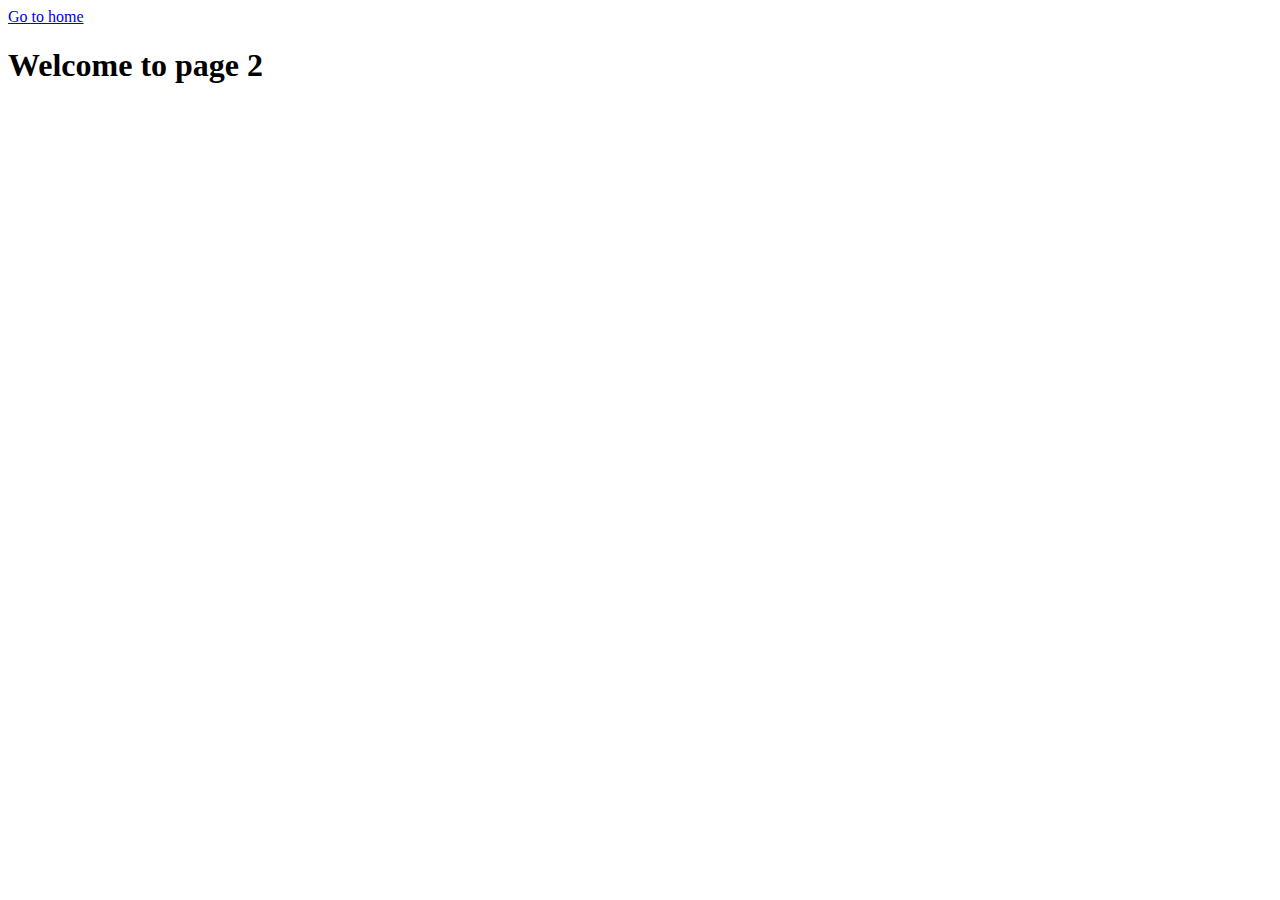
<file: page-2.html>
<!DOCTYPE html>
<html lang="en">
  <head>
    <meta charset="UTF-8" />
    <meta http-equiv="X-UA-Compatible" content="IE=edge" />
    <meta name="viewport" content="width=device-width, initial-scale=1.0" />
    <title>Page 2</title>
  </head>
  <body>
    <section>
      <a href="./index.html">Go to home</a>
      <h1>Welcome to page 2</h1>
    </section>
  </body>
</html>
</file>
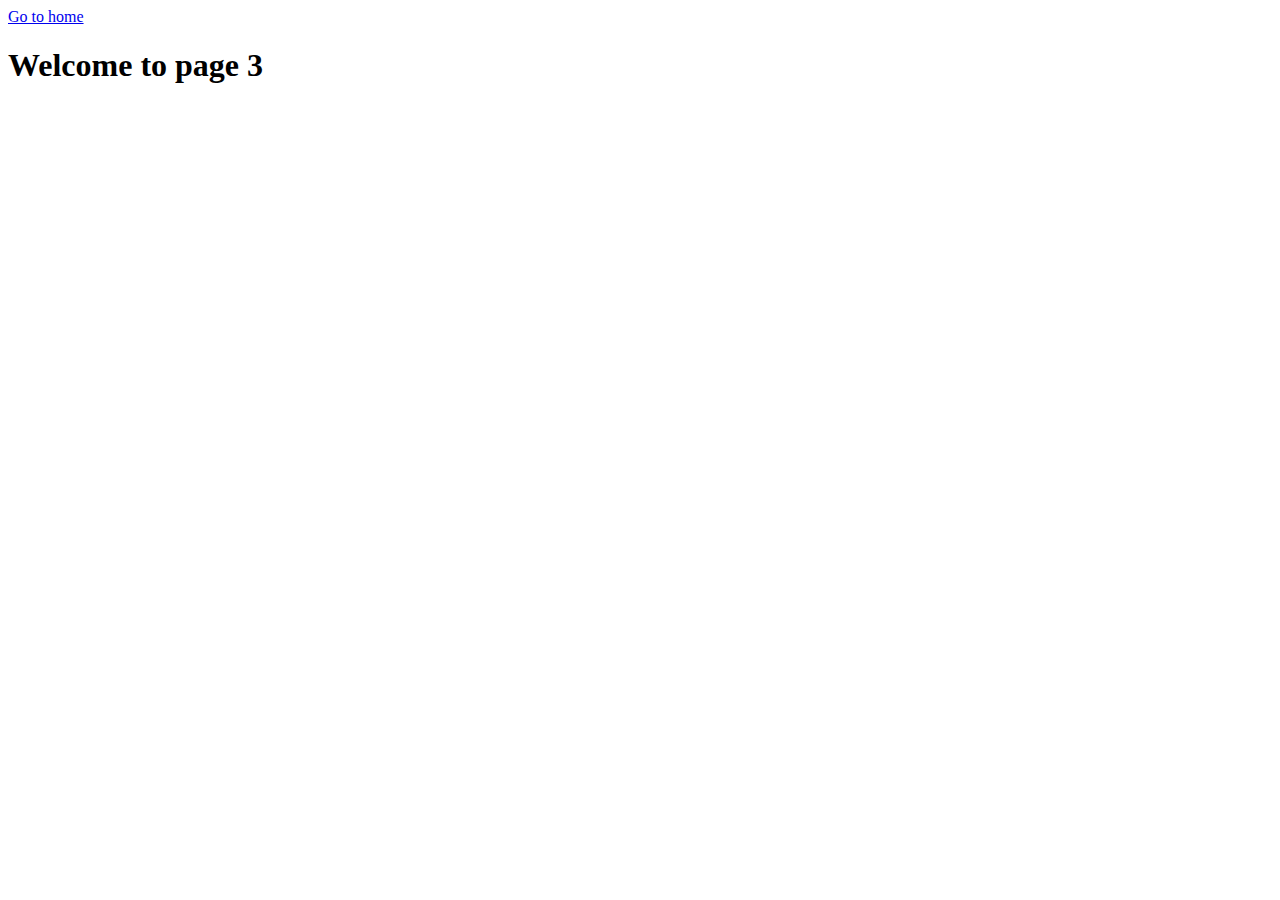
<file: page-3.html>
<!DOCTYPE html>
<html lang="en">
  <head>
    <meta charset="UTF-8" />
    <meta http-equiv="X-UA-Compatible" content="IE=edge" />
    <meta name="viewport" content="width=device-width, initial-scale=1.0" />
    <title>Page 3</title>
  </head>
  <body>
    <section>
      <a href="./index.html">Go to home</a>
      <h1>Welcome to page 3</h1>
    </section>
  </body>
</html>
</file>
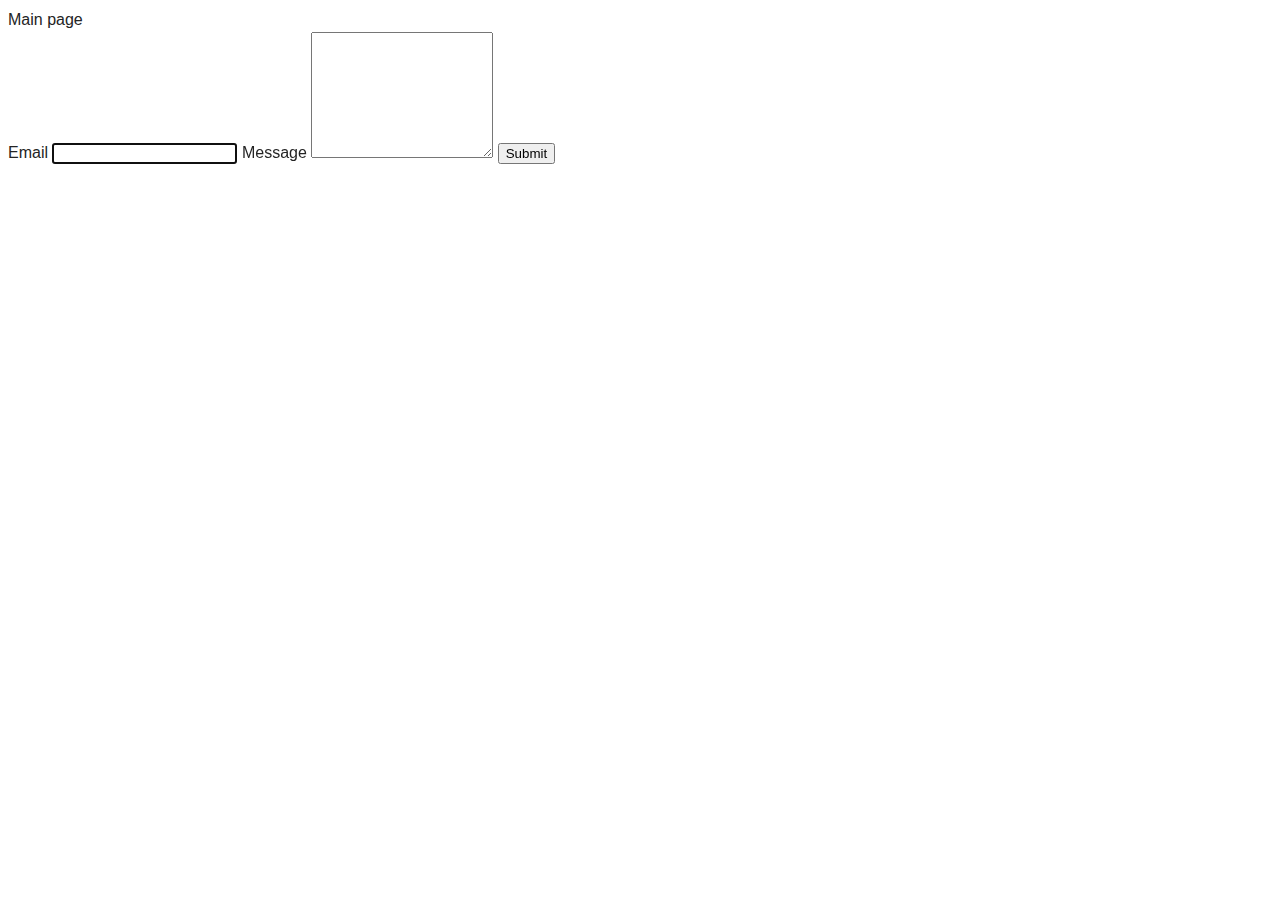
<file: src/2-form.html>
<!DOCTYPE html>
<html lang="en">
  <head>
    <meta charset="UTF-8" />
    <meta name="viewport" content="width=device-width, initial-scale=1.0" />
    <title>Form</title>
    <link rel="stylesheet" href="./css/styles.css" />
  </head>
  <body>
    <a class="main" href="./index.html">Main page</a>

    <form class="feedback-form" autocomplete="off">
      <label class="label">
        Email
        <input class="email" type="email" name="email" autofocus />
      </label>
      <label class="label">
        Message
        <textarea class="message" name="message" rows="8"></textarea>
      </label>
      <button class="submit-btn" type="submit">Submit</button>
    </form>
    <script type="module" src="./js/2-form.js"></script>
  </body>
</html>
</file>
<file: src/css/styles.css>
/**
  |============================
  | include css partials with
  | default @import url()
  |============================
*/
@import url('./reset.css');
@import url('./vite-promo.css');
@import url('./header.css');

:root {
  font-family: Inter, Avenir, Helvetica, Arial, sans-serif;
  font-size: 16px;
  line-height: 24px;
  font-weight: 400;

  color: #242424;
  background-color: rgba(255, 255, 255, 0.87);

  font-synthesis: none;
  text-rendering: optimizeLegibility;
  -webkit-font-smoothing: antialiased;
  -moz-osx-font-smoothing: grayscale;
  -webkit-text-size-adjust: 100%;
}
</file>
